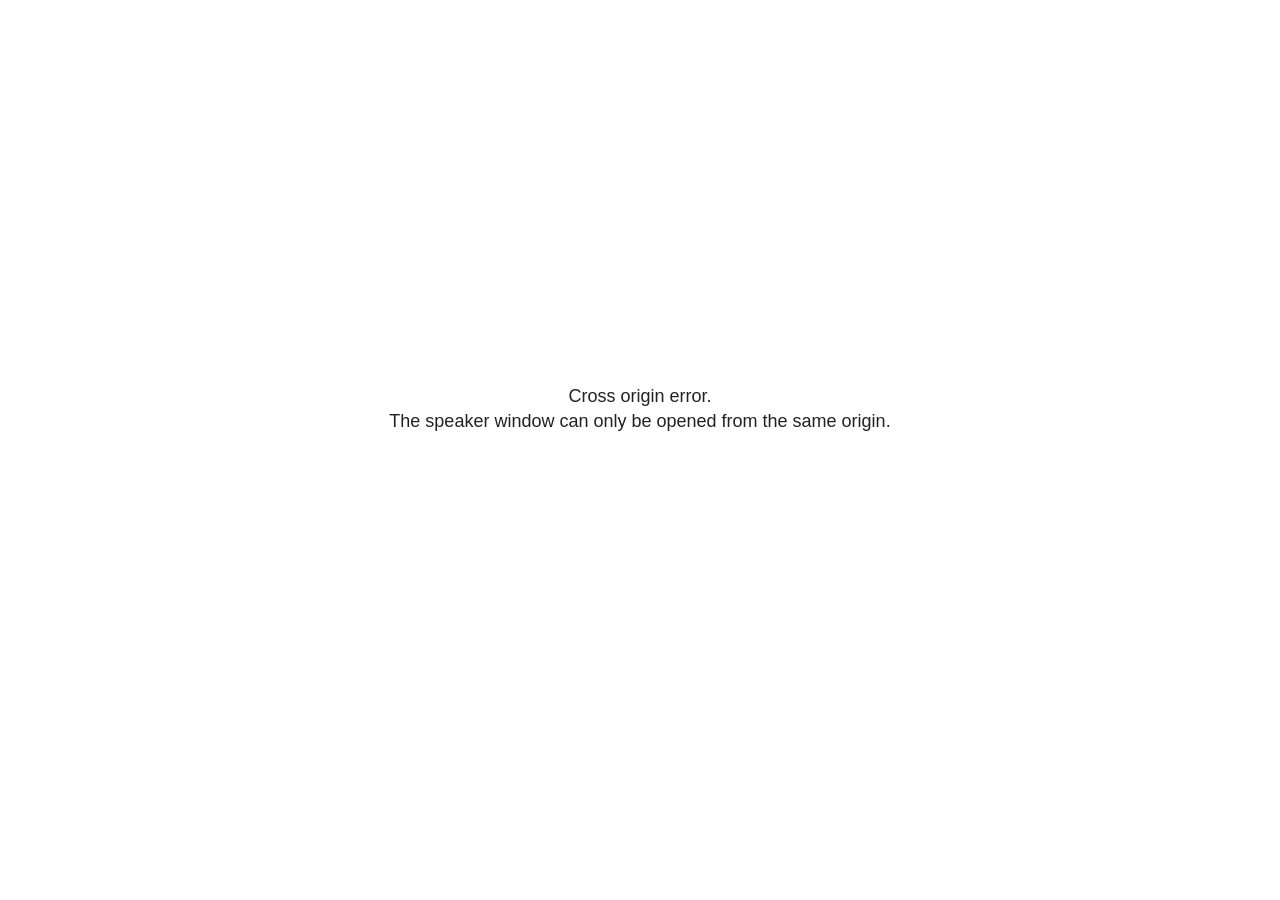
<file: apresentacao_files/libs/revealjs/plugin/notes/speaker-view.html>
<!--
	NOTE: You need to build the notes plugin after making changes to this file.
-->
<html lang="en">
	<head>
		<meta charset="utf-8">

		<title>reveal.js - Speaker View</title>

		<style>
			body {
				font-family: Helvetica;
				font-size: 18px;
			}

			#current-slide,
			#upcoming-slide,
			#speaker-controls {
				padding: 6px;
				box-sizing: border-box;
				-moz-box-sizing: border-box;
			}

			#current-slide iframe,
			#upcoming-slide iframe {
				width: 100%;
				height: 100%;
				border: 1px solid #ddd;
			}

			#current-slide .label,
			#upcoming-slide .label {
				position: absolute;
				top: 10px;
				left: 10px;
				z-index: 2;
			}

			#connection-status {
				position: absolute;
				top: 0;
				left: 0;
				width: 100%;
				height: 100%;
				z-index: 20;
				padding: 30% 20% 20% 20%;
				font-size: 18px;
				color: #222;
				background: #fff;
				text-align: center;
				box-sizing: border-box;
				line-height: 1.4;
			}

			.overlay-element {
				height: 34px;
				line-height: 34px;
				padding: 0 10px;
				text-shadow: none;
				background: rgba( 220, 220, 220, 0.8 );
				color: #222;
				font-size: 14px;
			}

			.overlay-element.interactive:hover {
				background: rgba( 220, 220, 220, 1 );
			}

			#current-slide {
				position: absolute;
				width: 60%;
				height: 100%;
				top: 0;
				left: 0;
				padding-right: 0;
			}

			#upcoming-slide {
				position: absolute;
				width: 40%;
				height: 40%;
				right: 0;
				top: 0;
			}

			/* Speaker controls */
			#speaker-controls {
				position: absolute;
				top: 40%;
				right: 0;
				width: 40%;
				height: 60%;
				overflow: auto;
				font-size: 18px;
			}

				.speaker-controls-time.hidden,
				.speaker-controls-notes.hidden {
					display: none;
				}

				.speaker-controls-time .label,
				.speaker-controls-pace .label,
				.speaker-controls-notes .label {
					text-transform: uppercase;
					font-weight: normal;
					font-size: 0.66em;
					color: #666;
					margin: 0;
				}

				.speaker-controls-time, .speaker-controls-pace {
					border-bottom: 1px solid rgba( 200, 200, 200, 0.5 );
					margin-bottom: 10px;
					padding: 10px 16px;
					padding-bottom: 20px;
					cursor: pointer;
				}

				.speaker-controls-time .reset-button {
					opacity: 0;
					float: right;
					color: #666;
					text-decoration: none;
				}
				.speaker-controls-time:hover .reset-button {
					opacity: 1;
				}

				.speaker-controls-time .timer,
				.speaker-controls-time .clock {
					width: 50%;
				}

				.speaker-controls-time .timer,
				.speaker-controls-time .clock,
				.speaker-controls-time .pacing .hours-value,
				.speaker-controls-time .pacing .minutes-value,
				.speaker-controls-time .pacing .seconds-value {
					font-size: 1.9em;
				}

				.speaker-controls-time .timer {
					float: left;
				}

				.speaker-controls-time .clock {
					float: right;
					text-align: right;
				}

				.speaker-controls-time span.mute {
					opacity: 0.3;
				}

				.speaker-controls-time .pacing-title {
					margin-top: 5px;
				}

				.speaker-controls-time .pacing.ahead {
					color: blue;
				}

				.speaker-controls-time .pacing.on-track {
					color: green;
				}

				.speaker-controls-time .pacing.behind {
					color: red;
				}

				.speaker-controls-notes {
					padding: 10px 16px;
				}

				.speaker-controls-notes .value {
					margin-top: 5px;
					line-height: 1.4;
					font-size: 1.2em;
				}

			/* Layout selector */
			#speaker-layout {
				position: absolute;
				top: 10px;
				right: 10px;
				color: #222;
				z-index: 10;
			}
				#speaker-layout select {
					position: absolute;
					width: 100%;
					height: 100%;
					top: 0;
					left: 0;
					border: 0;
					box-shadow: 0;
					cursor: pointer;
					opacity: 0;

					font-size: 1em;
					background-color: transparent;

					-moz-appearance: none;
					-webkit-appearance: none;
					-webkit-tap-highlight-color: rgba(0, 0, 0, 0);
				}

				#speaker-layout select:focus {
					outline: none;
					box-shadow: none;
				}

			.clear {
				clear: both;
			}

			/* Speaker layout: Wide */
			body[data-speaker-layout="wide"] #current-slide,
			body[data-speaker-layout="wide"] #upcoming-slide {
				width: 50%;
				height: 45%;
				padding: 6px;
			}

			body[data-speaker-layout="wide"] #current-slide {
				top: 0;
				left: 0;
			}

			body[data-speaker-layout="wide"] #upcoming-slide {
				top: 0;
				left: 50%;
			}

			body[data-speaker-layout="wide"] #speaker-controls {
				top: 45%;
				left: 0;
				width: 100%;
				height: 50%;
				font-size: 1.25em;
			}

			/* Speaker layout: Tall */
			body[data-speaker-layout="tall"] #current-slide,
			body[data-speaker-layout="tall"] #upcoming-slide {
				width: 45%;
				height: 50%;
				padding: 6px;
			}

			body[data-speaker-layout="tall"] #current-slide {
				top: 0;
				left: 0;
			}

			body[data-speaker-layout="tall"] #upcoming-slide {
				top: 50%;
				left: 0;
			}

			body[data-speaker-layout="tall"] #speaker-controls {
				padding-top: 40px;
				top: 0;
				left: 45%;
				width: 55%;
				height: 100%;
				font-size: 1.25em;
			}

			/* Speaker layout: Notes only */
			body[data-speaker-layout="notes-only"] #current-slide,
			body[data-speaker-layout="notes-only"] #upcoming-slide {
				display: none;
			}

			body[data-speaker-layout="notes-only"] #speaker-controls {
				padding-top: 40px;
				top: 0;
				left: 0;
				width: 100%;
				height: 100%;
				font-size: 1.25em;
			}

			@media screen and (max-width: 1080px) {
				body[data-speaker-layout="default"] #speaker-controls {
					font-size: 16px;
				}
			}

			@media screen and (max-width: 900px) {
				body[data-speaker-layout="default"] #speaker-controls {
					font-size: 14px;
				}
			}

			@media screen and (max-width: 800px) {
				body[data-speaker-layout="default"] #speaker-controls {
					font-size: 12px;
				}
			}

		</style>
	</head>

	<body>

		<div id="connection-status">Loading speaker view...</div>

		<div id="current-slide"></div>
		<div id="upcoming-slide"><span class="overlay-element label">Upcoming</span></div>
		<div id="speaker-controls">
			<div class="speaker-controls-time">
				<h4 class="label">Time <span class="reset-button">Click to Reset</span></h4>
				<div class="clock">
					<span class="clock-value">0:00 AM</span>
				</div>
				<div class="timer">
					<span class="hours-value">00</span><span class="minutes-value">:00</span><span class="seconds-value">:00</span>
				</div>
				<div class="clear"></div>

				<h4 class="label pacing-title" style="display: none">Pacing – Time to finish current slide</h4>
				<div class="pacing" style="display: none">
					<span class="hours-value">00</span><span class="minutes-value">:00</span><span class="seconds-value">:00</span>
				</div>
			</div>

			<div class="speaker-controls-notes hidden">
				<h4 class="label">Notes</h4>
				<div class="value"></div>
			</div>
		</div>
		<div id="speaker-layout" class="overlay-element interactive">
			<span class="speaker-layout-label"></span>
			<select class="speaker-layout-dropdown"></select>
		</div>

		<script>

			(function() {

				var notes,
					notesValue,
					currentState,
					currentSlide,
					upcomingSlide,
					layoutLabel,
					layoutDropdown,
					pendingCalls = {},
					lastRevealApiCallId = 0,
					connected = false

				var connectionStatus = document.querySelector( '#connection-status' );

				var SPEAKER_LAYOUTS = {
					'default': 'Default',
					'wide': 'Wide',
					'tall': 'Tall',
					'notes-only': 'Notes only'
				};

				setupLayout();

				let openerOrigin;

				try {
					openerOrigin = window.opener.location.origin;
				}
				catch ( error ) { console.warn( error ) }

				// In order to prevent XSS, the speaker view will only run if its
				// opener has the same origin as itself
				if( window.location.origin !== openerOrigin ) {
					connectionStatus.innerHTML = 'Cross origin error.<br>The speaker window can only be opened from the same origin.';
					return;
				}

				var connectionTimeout = setTimeout( function() {
					connectionStatus.innerHTML = 'Error connecting to main window.<br>Please try closing and reopening the speaker view.';
				}, 5000 );

				window.addEventListener( 'message', function( event ) {

					// Validate the origin of all messages to avoid parsing messages
					// that aren't meant for us. Ignore when running off file:// so
					// that the speaker view continues to work without a web server.
					if( window.location.origin !== event.origin && window.location.origin !== 'file://' ) {
						return
					}

					clearTimeout( connectionTimeout );
					connectionStatus.style.display = 'none';

					var data = JSON.parse( event.data );

					// The overview mode is only useful to the reveal.js instance
					// where navigation occurs so we don't sync it
					if( data.state ) delete data.state.overview;

					// Messages sent by the notes plugin inside of the main window
					if( data && data.namespace === 'reveal-notes' ) {
						if( data.type === 'connect' ) {
							handleConnectMessage( data );
						}
						else if( data.type === 'state' ) {
							handleStateMessage( data );
						}
						else if( data.type === 'return' ) {
							pendingCalls[data.callId](data.result);
							delete pendingCalls[data.callId];
						}
					}
					// Messages sent by the reveal.js inside of the current slide preview
					else if( data && data.namespace === 'reveal' ) {
						if( /ready/.test( data.eventName ) ) {
							// Send a message back to notify that the handshake is complete
							window.opener.postMessage( JSON.stringify({ namespace: 'reveal-notes', type: 'connected'} ), '*' );
						}
						else if( /slidechanged|fragmentshown|fragmenthidden|paused|resumed/.test( data.eventName ) && currentState !== JSON.stringify( data.state ) ) {

							dispatchStateToMainWindow( data.state );

						}
					}

				} );

				/**
				 * Updates the presentation in the main window to match the state
				 * of the presentation in the notes window.
				 */
				const dispatchStateToMainWindow = debounce(( state ) => {
					window.opener.postMessage( JSON.stringify({ method: 'setState', args: [ state ]} ), '*' );
				}, 500);

				/**
				 * Asynchronously calls the Reveal.js API of the main frame.
				 */
				function callRevealApi( methodName, methodArguments, callback ) {

					var callId = ++lastRevealApiCallId;
					pendingCalls[callId] = callback;
					window.opener.postMessage( JSON.stringify( {
						namespace: 'reveal-notes',
						type: 'call',
						callId: callId,
						methodName: methodName,
						arguments: methodArguments
					} ), '*' );

				}

				/**
				 * Called when the main window is trying to establish a
				 * connection.
				 */
				function handleConnectMessage( data ) {

					if( connected === false ) {
						connected = true;

						setupIframes( data );
						setupKeyboard();
						setupNotes();
						setupTimer();
						setupHeartbeat();
					}

				}

				/**
				 * Called when the main window sends an updated state.
				 */
				function handleStateMessage( data ) {

					// Store the most recently set state to avoid circular loops
					// applying the same state
					currentState = JSON.stringify( data.state );

					// No need for updating the notes in case of fragment changes
					if ( data.notes ) {
						notes.classList.remove( 'hidden' );
						notesValue.style.whiteSpace = data.whitespace;
						if( data.markdown ) {
							notesValue.innerHTML = marked( data.notes );
						}
						else {
							notesValue.innerHTML = data.notes;
						}
					}
					else {
						notes.classList.add( 'hidden' );
					}

					// Update the note slides
					currentSlide.contentWindow.postMessage( JSON.stringify({ method: 'setState', args: [ data.state ] }), '*' );
					upcomingSlide.contentWindow.postMessage( JSON.stringify({ method: 'setState', args: [ data.state ] }), '*' );
					upcomingSlide.contentWindow.postMessage( JSON.stringify({ method: 'next' }), '*' );

				}

				// Limit to max one state update per X ms
				handleStateMessage = debounce( handleStateMessage, 200 );

				/**
				 * Forward keyboard events to the current slide window.
				 * This enables keyboard events to work even if focus
				 * isn't set on the current slide iframe.
				 *
				 * Block F5 default handling, it reloads and disconnects
				 * the speaker notes window.
				 */
				function setupKeyboard() {

					document.addEventListener( 'keydown', function( event ) {
						if( event.keyCode === 116 || ( event.metaKey && event.keyCode === 82 ) ) {
							event.preventDefault();
							return false;
						}
						currentSlide.contentWindow.postMessage( JSON.stringify({ method: 'triggerKey', args: [ event.keyCode ] }), '*' );
					} );

				}

				/**
				 * Creates the preview iframes.
				 */
				function setupIframes( data ) {

					var params = [
						'receiver',
						'progress=false',
						'history=false',
						'transition=none',
						'autoSlide=0',
						'backgroundTransition=none'
					].join( '&' );

					var urlSeparator = /\?/.test(data.url) ? '&' : '?';
					var hash = '#/' + data.state.indexh + '/' + data.state.indexv;
					var currentURL = data.url + urlSeparator + params + '&scrollActivationWidth=false&postMessageEvents=true' + hash;
					var upcomingURL = data.url + urlSeparator + params + '&scrollActivationWidth=false&controls=false' + hash;

					currentSlide = document.createElement( 'iframe' );
					currentSlide.setAttribute( 'width', 1280 );
					currentSlide.setAttribute( 'height', 1024 );
					currentSlide.setAttribute( 'src', currentURL );
					document.querySelector( '#current-slide' ).appendChild( currentSlide );

					upcomingSlide = document.createElement( 'iframe' );
					upcomingSlide.setAttribute( 'width', 640 );
					upcomingSlide.setAttribute( 'height', 512 );
					upcomingSlide.setAttribute( 'src', upcomingURL );
					document.querySelector( '#upcoming-slide' ).appendChild( upcomingSlide );

				}

				/**
				 * Setup the notes UI.
				 */
				function setupNotes() {

					notes = document.querySelector( '.speaker-controls-notes' );
					notesValue = document.querySelector( '.speaker-controls-notes .value' );

				}

				/**
				 * We send out a heartbeat at all times to ensure we can
				 * reconnect with the main presentation window after reloads.
				 */
				function setupHeartbeat() {

					setInterval( () => {
						window.opener.postMessage( JSON.stringify({ namespace: 'reveal-notes', type: 'heartbeat'} ), '*' );
					}, 1000 );

				}

				function getTimings( callback ) {

					callRevealApi( 'getSlidesAttributes', [], function ( slideAttributes ) {
						callRevealApi( 'getConfig', [], function ( config ) {
							var totalTime = config.totalTime;
							var minTimePerSlide = config.minimumTimePerSlide || 0;
							var defaultTiming = config.defaultTiming;
							if ((defaultTiming == null) && (totalTime == null)) {
								callback(null);
								return;
							}
							// Setting totalTime overrides defaultTiming
							if (totalTime) {
								defaultTiming = 0;
							}
							var timings = [];
							for ( var i in slideAttributes ) {
								var slide = slideAttributes[ i ];
								var timing = defaultTiming;
								if( slide.hasOwnProperty( 'data-timing' )) {
									var t = slide[ 'data-timing' ];
									timing = parseInt(t);
									if( isNaN(timing) ) {
										console.warn("Could not parse timing '" + t + "' of slide " + i + "; using default of " + defaultTiming);
										timing = defaultTiming;
									}
								}
								timings.push(timing);
							}
							if ( totalTime ) {
								// After we've allocated time to individual slides, we summarize it and
								// subtract it from the total time
								var remainingTime = totalTime - timings.reduce( function(a, b) { return a + b; }, 0 );
								// The remaining time is divided by the number of slides that have 0 seconds
								// allocated at the moment, giving the average time-per-slide on the remaining slides
								var remainingSlides = (timings.filter( function(x) { return x == 0 }) ).length
								var timePerSlide = Math.round( remainingTime / remainingSlides, 0 )
								// And now we replace every zero-value timing with that average
								timings = timings.map( function(x) { return (x==0 ? timePerSlide : x) } );
							}
							var slidesUnderMinimum = timings.filter( function(x) { return (x < minTimePerSlide) } ).length
							if ( slidesUnderMinimum ) {
								message = "The pacing time for " + slidesUnderMinimum + " slide(s) is under the configured minimum of " + minTimePerSlide + " seconds. Check the data-timing attribute on individual slides, or consider increasing the totalTime or minimumTimePerSlide configuration options (or removing some slides).";
								alert(message);
							}
							callback( timings );
						} );
					} );

				}

				/**
				 * Return the number of seconds allocated for presenting
				 * all slides up to and including this one.
				 */
				function getTimeAllocated( timings, callback ) {

					callRevealApi( 'getSlidePastCount', [], function ( currentSlide ) {
						var allocated = 0;
						for (var i in timings.slice(0, currentSlide + 1)) {
							allocated += timings[i];
						}
						callback( allocated );
					} );

				}

				/**
				 * Create the timer and clock and start updating them
				 * at an interval.
				 */
				function setupTimer() {

					var start = new Date(),
					timeEl = document.querySelector( '.speaker-controls-time' ),
					clockEl = timeEl.querySelector( '.clock-value' ),
					hoursEl = timeEl.querySelector( '.hours-value' ),
					minutesEl = timeEl.querySelector( '.minutes-value' ),
					secondsEl = timeEl.querySelector( '.seconds-value' ),
					pacingTitleEl = timeEl.querySelector( '.pacing-title' ),
					pacingEl = timeEl.querySelector( '.pacing' ),
					pacingHoursEl = pacingEl.querySelector( '.hours-value' ),
					pacingMinutesEl = pacingEl.querySelector( '.minutes-value' ),
					pacingSecondsEl = pacingEl.querySelector( '.seconds-value' );

					var timings = null;
					getTimings( function ( _timings ) {

						timings = _timings;
						if (_timings !== null) {
							pacingTitleEl.style.removeProperty('display');
							pacingEl.style.removeProperty('display');
						}

						// Update once directly
						_updateTimer();

						// Then update every second
						setInterval( _updateTimer, 1000 );

					} );


					function _resetTimer() {

						if (timings == null) {
							start = new Date();
							_updateTimer();
						}
						else {
							// Reset timer to beginning of current slide
							getTimeAllocated( timings, function ( slideEndTimingSeconds ) {
								var slideEndTiming = slideEndTimingSeconds * 1000;
								callRevealApi( 'getSlidePastCount', [], function ( currentSlide ) {
									var currentSlideTiming = timings[currentSlide] * 1000;
									var previousSlidesTiming = slideEndTiming - currentSlideTiming;
									var now = new Date();
									start = new Date(now.getTime() - previousSlidesTiming);
									_updateTimer();
								} );
							} );
						}

					}

					timeEl.addEventListener( 'click', function() {
						_resetTimer();
						return false;
					} );

					function _displayTime( hrEl, minEl, secEl, time) {

						var sign = Math.sign(time) == -1 ? "-" : "";
						time = Math.abs(Math.round(time / 1000));
						var seconds = time % 60;
						var minutes = Math.floor( time / 60 ) % 60 ;
						var hours = Math.floor( time / ( 60 * 60 )) ;
						hrEl.innerHTML = sign + zeroPadInteger( hours );
						if (hours == 0) {
							hrEl.classList.add( 'mute' );
						}
						else {
							hrEl.classList.remove( 'mute' );
						}
						minEl.innerHTML = ':' + zeroPadInteger( minutes );
						if (hours == 0 && minutes == 0) {
							minEl.classList.add( 'mute' );
						}
						else {
							minEl.classList.remove( 'mute' );
						}
						secEl.innerHTML = ':' + zeroPadInteger( seconds );
					}

					function _updateTimer() {

						var diff, hours, minutes, seconds,
						now = new Date();

						diff = now.getTime() - start.getTime();

						clockEl.innerHTML = now.toLocaleTimeString( 'en-US', { hour12: true, hour: '2-digit', minute:'2-digit' } );
						_displayTime( hoursEl, minutesEl, secondsEl, diff );
						if (timings !== null) {
							_updatePacing(diff);
						}

					}

					function _updatePacing(diff) {

						getTimeAllocated( timings, function ( slideEndTimingSeconds ) {
							var slideEndTiming = slideEndTimingSeconds * 1000;

							callRevealApi( 'getSlidePastCount', [], function ( currentSlide ) {
								var currentSlideTiming = timings[currentSlide] * 1000;
								var timeLeftCurrentSlide = slideEndTiming - diff;
								if (timeLeftCurrentSlide < 0) {
									pacingEl.className = 'pacing behind';
								}
								else if (timeLeftCurrentSlide < currentSlideTiming) {
									pacingEl.className = 'pacing on-track';
								}
								else {
									pacingEl.className = 'pacing ahead';
								}
								_displayTime( pacingHoursEl, pacingMinutesEl, pacingSecondsEl, timeLeftCurrentSlide );
							} );
						} );
					}

				}

				/**
				 * Sets up the speaker view layout and layout selector.
				 */
				function setupLayout() {

					layoutDropdown = document.querySelector( '.speaker-layout-dropdown' );
					layoutLabel = document.querySelector( '.speaker-layout-label' );

					// Render the list of available layouts
					for( var id in SPEAKER_LAYOUTS ) {
						var option = document.createElement( 'option' );
						option.setAttribute( 'value', id );
						option.textContent = SPEAKER_LAYOUTS[ id ];
						layoutDropdown.appendChild( option );
					}

					// Monitor the dropdown for changes
					layoutDropdown.addEventListener( 'change', function( event ) {

						setLayout( layoutDropdown.value );

					}, false );

					// Restore any currently persisted layout
					setLayout( getLayout() );

				}

				/**
				 * Sets a new speaker view layout. The layout is persisted
				 * in local storage.
				 */
				function setLayout( value ) {

					var title = SPEAKER_LAYOUTS[ value ];

					layoutLabel.innerHTML = 'Layout' + ( title ? ( ': ' + title ) : '' );
					layoutDropdown.value = value;

					document.body.setAttribute( 'data-speaker-layout', value );

					// Persist locally
					if( supportsLocalStorage() ) {
						window.localStorage.setItem( 'reveal-speaker-layout', value );
					}

				}

				/**
				 * Returns the ID of the most recently set speaker layout
				 * or our default layout if none has been set.
				 */
				function getLayout() {

					if( supportsLocalStorage() ) {
						var layout = window.localStorage.getItem( 'reveal-speaker-layout' );
						if( layout ) {
							return layout;
						}
					}

					// Default to the first record in the layouts hash
					for( var id in SPEAKER_LAYOUTS ) {
						return id;
					}

				}

				function supportsLocalStorage() {

					try {
						localStorage.setItem('test', 'test');
						localStorage.removeItem('test');
						return true;
					}
					catch( e ) {
						return false;
					}

				}

				function zeroPadInteger( num ) {

					var str = '00' + parseInt( num );
					return str.substring( str.length - 2 );

				}

				/**
				 * Limits the frequency at which a function can be called.
				 */
				function debounce( fn, ms ) {

					var lastTime = 0,
						timeout;

					return function() {

						var args = arguments;
						var context = this;

						clearTimeout( timeout );

						var timeSinceLastCall = Date.now() - lastTime;
						if( timeSinceLastCall > ms ) {
							fn.apply( context, args );
							lastTime = Date.now();
						}
						else {
							timeout = setTimeout( function() {
								fn.apply( context, args );
								lastTime = Date.now();
							}, ms - timeSinceLastCall );
						}

					}

				}

			})();

		</script>
	</body>
</html>
</file>
